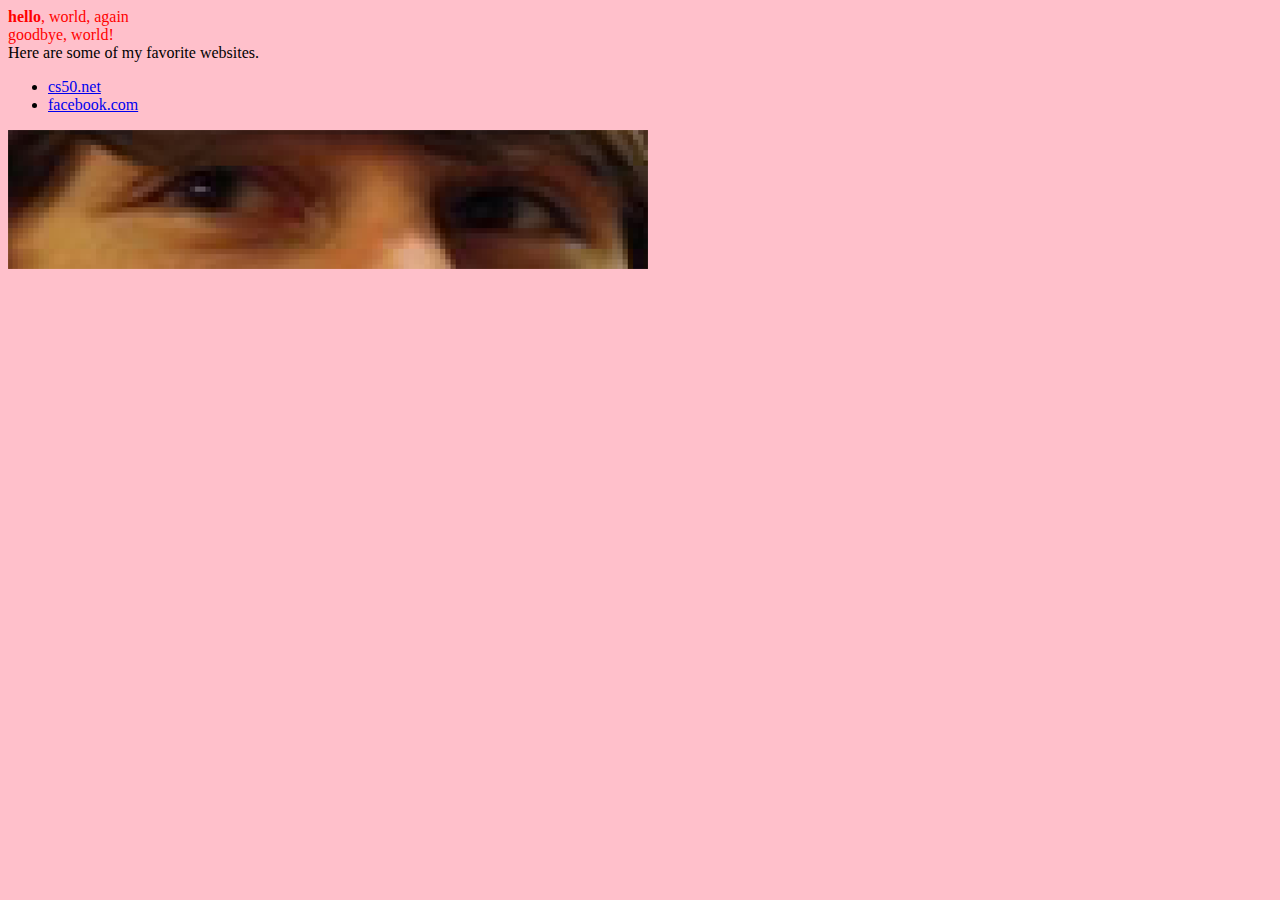
<file: cs50/week7/src8/index.html>
<!DOCTYPE html>

<html>
  <head>
    <title>hello, world</title>
  </head>
  <body bgcolor="pink">
    <div style="color: red">
      <b>hello</b>, world, again
      <br>
      goodbye, world!
    </div>
    <div>
      Here are some of my favorite websites.
      <ul>
        <li><a href="https://www.cs50.net/">cs50.net</a></li>
        <li><a href="http://myspace.com/">facebook.com</a></li>
      </ul>
    </div>
    <div>
      <a href="http://www.facebook.com/rbowden91"><img src="eyes.png"></a>
    </div>
  </body>
</html>
</file>
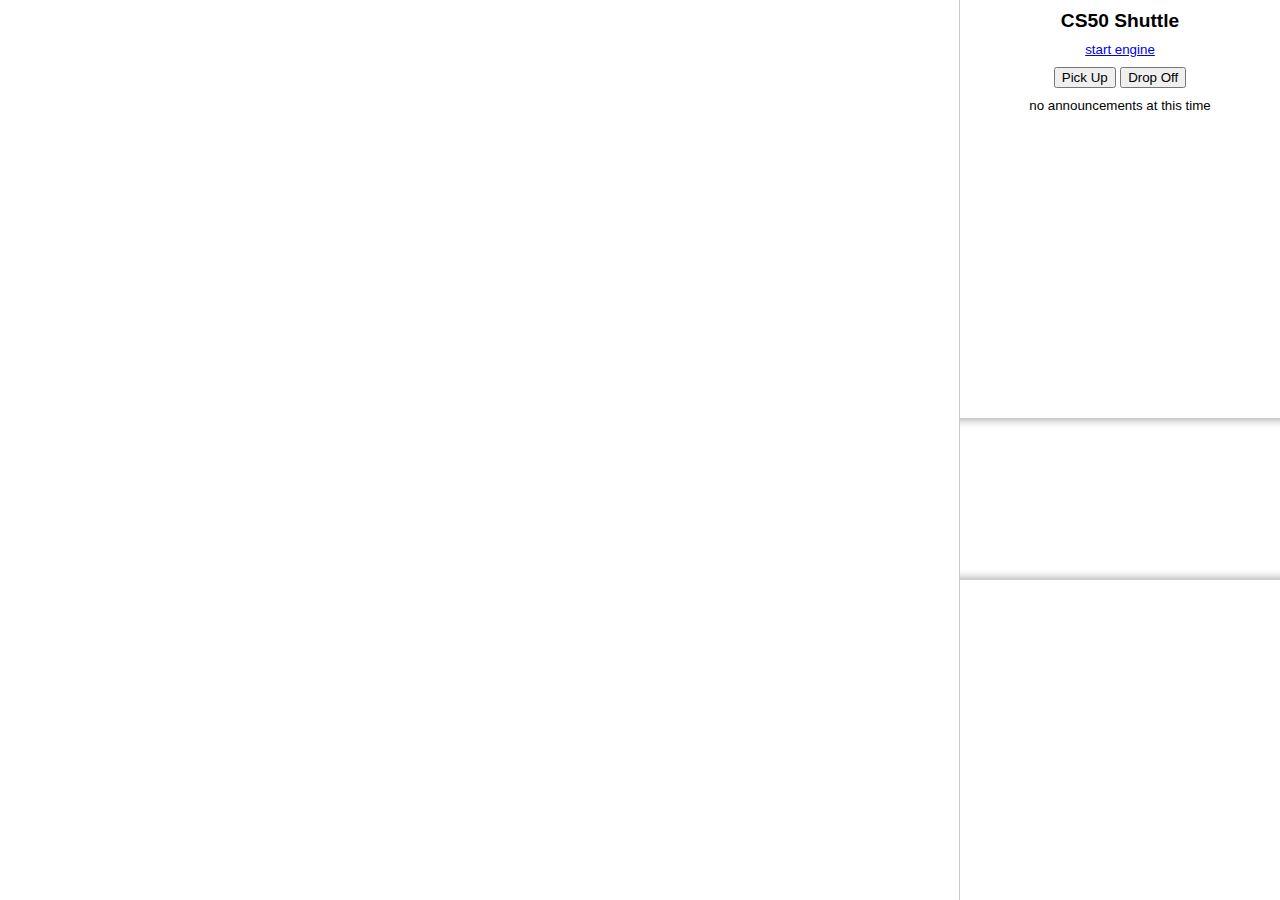
<file: cs50/week8/pset8/index.html>
<!DOCTYPE html>

<html>
  <head>
    <link href="service.css" rel="stylesheet" type="text/css">
    <script src="http://www.google.com/jsapi?key=ABQIAAAA8igYd929VTmOEMLNjNyP1xSpffxU6187P4j4W7s3sqtAm1RrUhTm4ss_FwPyZOyUV12-fNOD4H80NA" type="text/javascript"></script>
    <script src="math3d.js" type="text/javascript"></script>
    <script src="buildings.js" type="text/javascript"></script>
    <script src="houses.js" type="text/javascript"></script>
    <script src="passengers.js" type="text/javascript"></script>
    <script src="shuttle.js" type="text/javascript"></script>
    <script src="service.js" type="text/javascript"></script>
    <title>CS50 Shuttle</title>
  </head>
  <body onkeydown="return keystroke(event, true);" onkeyup="return keystroke(event, false);" onload="load();" onunload="unload();">
    <div id="left">
      <div id="earth"></div>
    </div>
    <div id="right">
      <div id="logo">
        CS50 Shuttle
      </div>
      <div id="instructions">
        <a href="javascript:alert('Vroom vroom!  Don\'t click the 3D Earth, else the engine may stall, in which case you\'ll need to re-start it.\n\nMove Forward: W\nMove Backward: S\nTurn Left: left arrow\nTurn Right: right arrow\nSlide Left: A\nSlide Right: D\nLook Downward: down arrow\nLook Upward: up arrow');">start engine</a>
      </div>
      <div id="controls">
        <input onclick="pickup();" type="button" value="Pick Up">
        <input onclick="dropoff();" type="button" value="Drop Off">
      </div>
      <div id="announcements">
        no announcements at this time
      </div>
      <div id="chart"></div>
      <div id="map"></div>
    </div>
  </body>
</html>
</file>
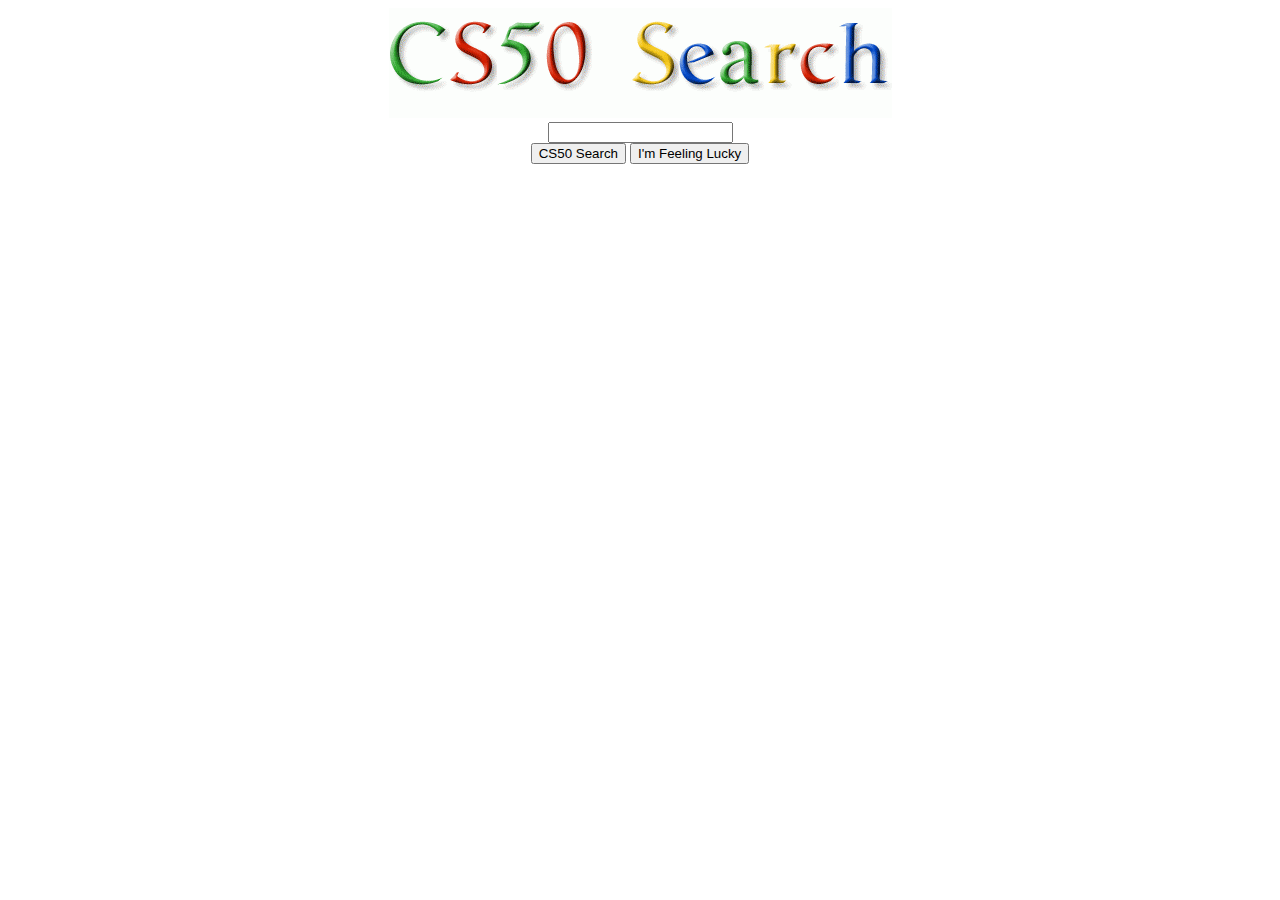
<file: cs50/week7/src8/google.html>
<!DOCTYPE html>

<html>
  <head>
    <title>CS50 Search</title>
  </head>
  <body>
    <center>
      <img src="search.gif">
      <br>
      	<form action="http://www.google.com/search">
        <input name="q" type="text">
      <br>
        <input type="submit" value="CS50 Search">
        <input type="submit" value="I'm Feeling Lucky">
      </form>
    </center>
  </body>
</html>
</file>
<file: cs50/week8/pset8/service.css>
/****************************************************************************
 * service.css
 *
 * Computer Science 50
 * Problem Set 8
 *
 * Global stylesheet.
 ***************************************************************************/
       
body
{
    font-family: sans-serif;
    height: 100%;
    margin: 0;
}

div#announcements
{
    font-size: smaller;
    margin: 5px;
    text-align: center;
}

div#chart
{
    background-color: #ffffff;
    bottom: 320px;
    border-bottom: 1px #cccccc solid;
    border-top: 1px #cccccc solid;
    box-shadow: inset 0 10px 10px -10px #999999, inset 0 -10px 10px -10px #999999;
    font-size: smaller;
    height: 160px;
    overflow-y: scroll;
    position: absolute;
    width: 320px;
}

div#controls
{
    margin-bottom: 10px;
    margin-top: 10px;
    text-align: center;
}

div#earth
{
    border-right: 1px #cccccc solid;
    height: 100%;
    margin-right: 320px;
}

div#instructions
{
    font-size: smaller;
    text-align: center;
}

div#left
{
    float: right; 
    height: 100%;
    width: 100%
}

div#logo
{
    margin-bottom: 10px;
    font-size: larger;
    font-weight: bold;
    margin-top: 10px;
    text-align: center;
}

div#map
{
    bottom: 0;
    height: 320px;
    position: absolute;
    width: 320px;
}

div#right
{
    float: right;
    height: 100%;
    margin-right: -100%;
    width: 320px;
}

html
{
    height: 100%;
}
</file>
